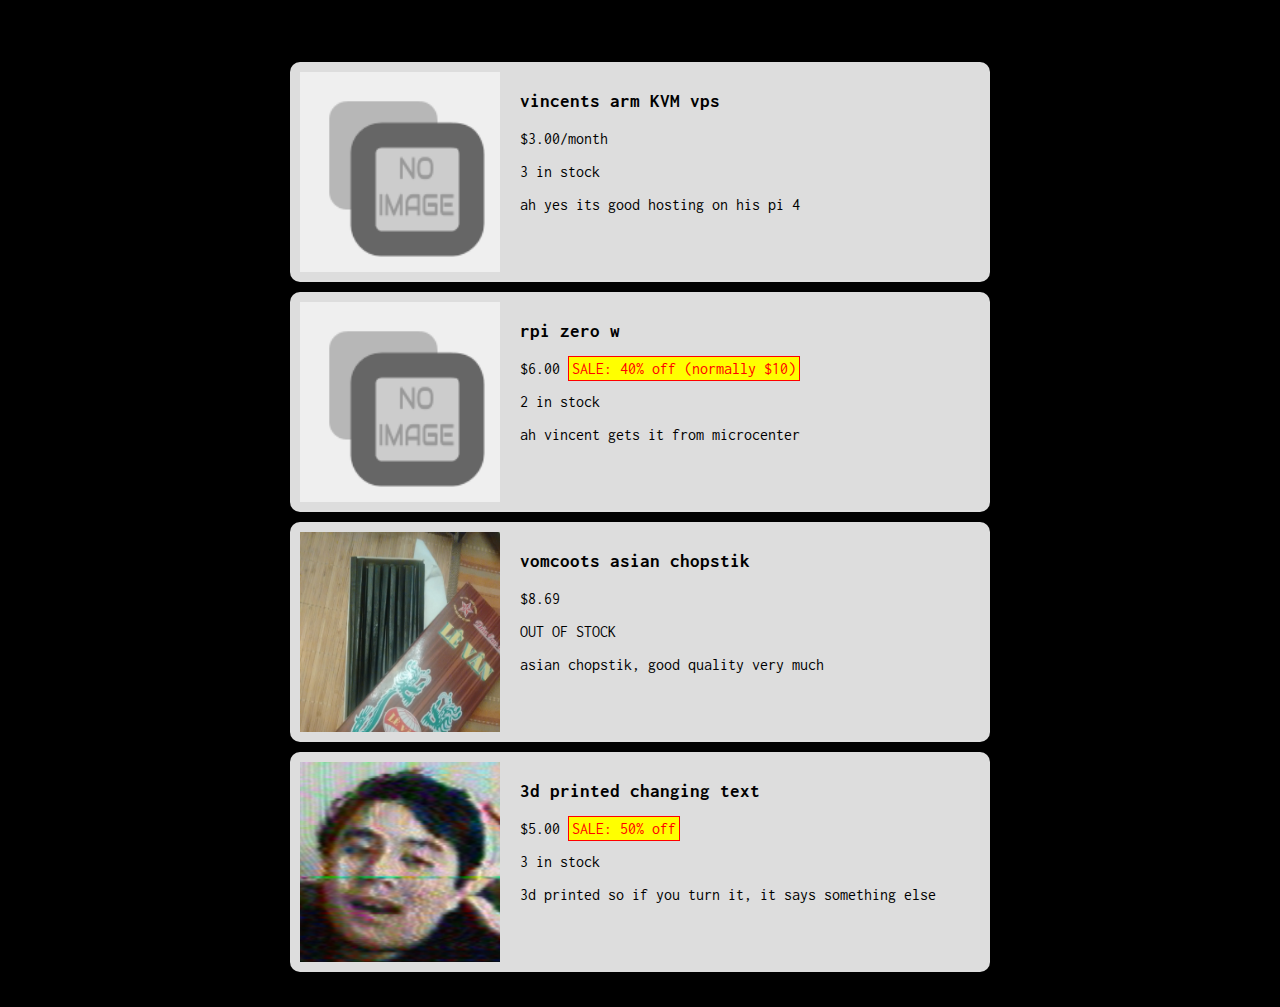
<file: index.html>
<html>
<link type="text/css" id="dark-mode" rel="stylesheet" href="https://data.bellz.org/l/vstore/">
<style type="text/css" id="dark-mode-custom-style"></style>

<head>
	<meta http-equiv="Content-Type" content="text/html; charset=UTF-8">
	<link rel="stylesheet" type="text/css" href="./style.css">
	<style type="text/css"></style>
</head>

<body data-gr-c-s-loaded="true">
	<h1>Vincents asian store</h1>
	<div class="wrapper">
		<a href="https://data.bellz.org/l/vstore/item.php?i=3" target="_blank">
			<div class="storeitem">
				<img width="200px" height="200px" src="./index_files/404.png" onerror="this.src=&quot;404.png&quot;">
				<h3>vincents arm KVM vps</h3>
				<span class="price">$3.00/month</span>
				<br>
				<p class="stock">3 in stock</p>
				<p>ah yes its good hosting on his pi 4</p>
			</div>
		</a>
		<a href="https://data.bellz.org/l/vstore/item.php?i=2" target="_blank">
			<div class="storeitem">
				<img width="200px" height="200px" src="./index_files/404.png" onerror="this.src=&quot;404.png&quot;">
				<h3>rpi zero w</h3>
				<span class="price">$6.00</span>
				<span class="sale">SALE: 40% off (normally $10)</span>
				<br>
				<p class="stock">2 in stock</p>
				<p>ah vincent gets it from microcenter</p>
			</div>
		</a>
		<a href="https://data.bellz.org/l/vstore/item.php?i=1" target="_blank">
			<div class="storeitem">
				<img width="200px" height="200px" src="./index_files/841950.png" onerror="this.src=&quot;404.png&quot;">
				<h3>vomcoots asian chopstik</h3>
				<span class="price">$8.69</span>
				<br>
				<p class="stock outstock">OUT OF STOCK</p>
				<p>asian chopstik, good quality very much</p>
			</div>
		</a>
		<a href="https://data.bellz.org/l/vstore/item.php?i=0" target="_blank">
			<div class="storeitem">
				<img width="200px" height="200px" src="./index_files/571f7c.png" onerror="this.src=&quot;404.png&quot;">
				<h3>3d printed changing text</h3>
				<span class="price">$5.00</span>
				<span class="sale">SALE: 50% off</span>
				<br>
				<p class="stock">3 in stock</p>
				<p>3d printed so if you turn it, it says something else</p>
			</div>
		</a>
	</div>
<i>You cannot buy directly from this site, please contact vincent irl to buy something</i>

</html>
</file>
<file: style.css>
@import url('https://fonts.googleapis.com/css?family=Inconsolata:700&display=swap');

html {
	font-family: 'Inconsolata', monospace;

}

.front-page{
	height: 400px;
	width: 100%;
	background-color: black;
	color: white;
}
.slogan {
	position: absolute;
	left: 10%;
	top: 50%;
	

}
.wrapper {
	width: 700px;
	margin: 0 auto;
}

body {
	background-color: black;
}

.storeitem, .itempage {
	background: #ddd;
	margin-bottom: 10px;
	padding: 10px;
	border-radius: 10px;
	height: 200px;
	overflow: hidden;
}
a {
	text-decoration: none;
	color: black;
}

.storeitem img {
	float: left;
	margin-right: 20px;
}

.sale {
	color: red;
	background: yellow;
	border: 1px solid red;
	padding: 3px;
}

.itempage {
	height: auto;
}

.itempage h3 {
	display: block;
}

.itempage img {
	width: 100%;
}

.cdnerror {
	text-align: center;
	border: 1px solid red;
	width: 700px;
	margin: 0 auto;
}

.cdnerror h1 {
	font-size: 2em;
	color: red;
}

@media screen and (max-width: 700px) {
	.cdnerror {
		width: 100%;
	}
	.wrapper {
		width: 100%;
	}
	.storeitem img {
		float: inherit;
	}
	.storeitem {
		height: 400px;
	}
	.itempage {
		height: auto;
	}
}
</file>
